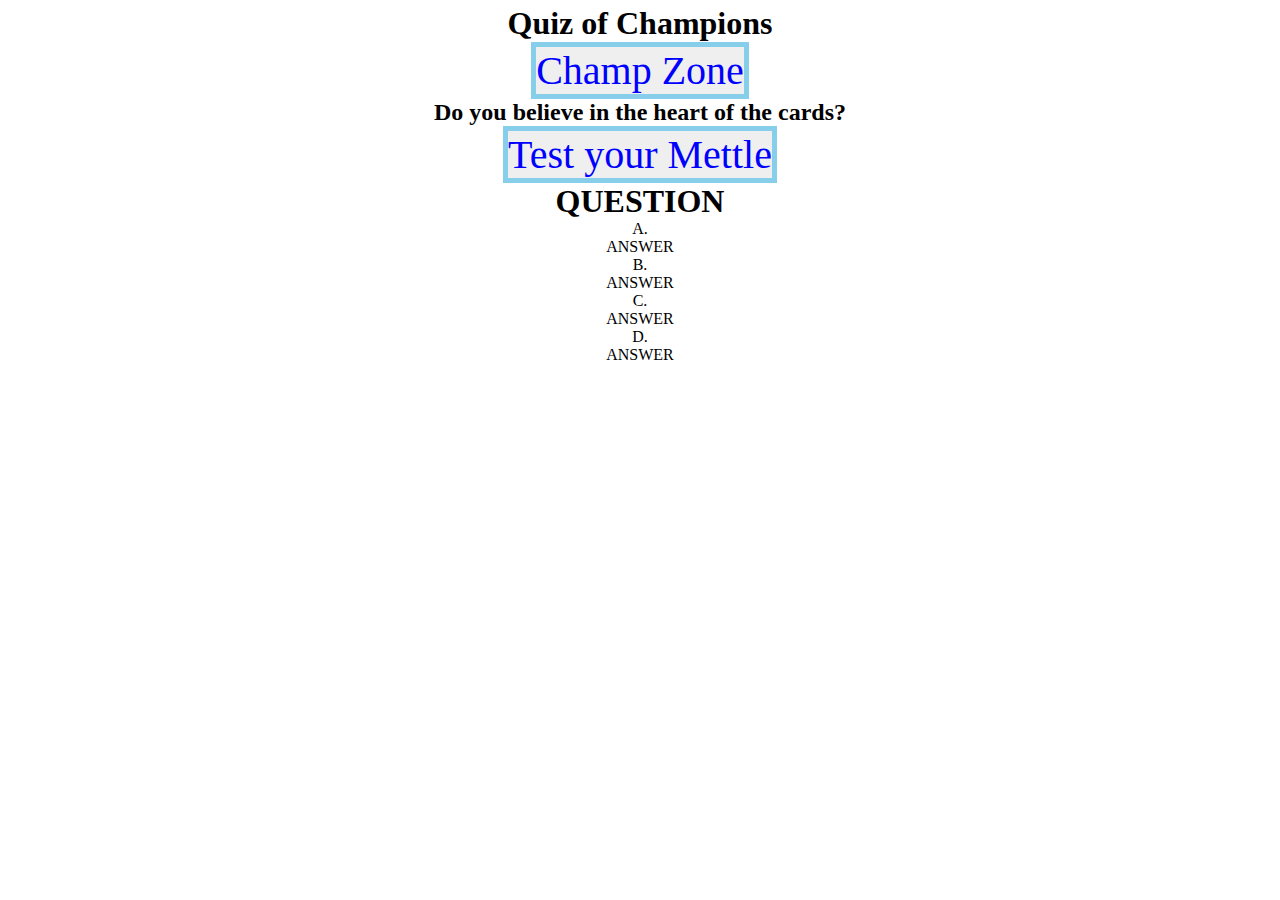
<file: index.html>
<!DOCTYPE html>
<html lang="en">

<head>
    <meta charset="UTF-8">
    <meta http-equiv="X-UA-Compatible" content="IE=edge">
    <meta name="viewport" content="width=device-width, initial-scale=1.0">
    <title>Showdown of Champions</title>
    <link rel="stylesheet" href="./assets/css/reset.css">
    <link rel="stylesheet" href="./assets/css/style.css">
</head>

<body>
    <header>
        <h1>Quiz of Champions</h1>
        <button id="highscore" class="score">Champ Zone</button>
        <div id="secsLeft" class="secsLeft"></div>
    </header>
    <main>
        <head>
            <div id="start">
                <h2>Do you believe in the heart of the cards?</h2>
            </div>
        </head>
        <button id="startBtn">Test your Mettle</button>
        <div class="container"></div>
            <h1 id="question-container">QUESTION</h1>
            <div class="choice-container">
                <p class="choice-prefix">A.</p>
                <p class="choice-text" data-number="0">ANSWER</p>
            </div>
            <div class="choice-container">
                <p class="choice-prefix">B.</p>
                <p class="choice-text" data-number="1">ANSWER</p>
            </div>
            <div class="choice-container">
                <p class="choice-prefix">C.</p>
                <p class="choice-text" data-number="2">ANSWER</p>
            </div>
            <div class="choice-container">
                <p class="choice-prefix">D.</p>
                <p class="choice-text" data-number="3">ANSWER</p>
            </div>
            <script src="assets/js/script.js"></script>
    </main>
</body>

</html>
</file>
<file: assets/css/style.css>
button {
    font-family: 'Times New Roman', Times, serif;
    font-size: 40px;
    border: 5px;
    border-color: skyblue;
    border-style: solid;
    color: blue;
}

body {
    text-align: center;
    padding: 5px;
}

.choice-container {

}
</file>
